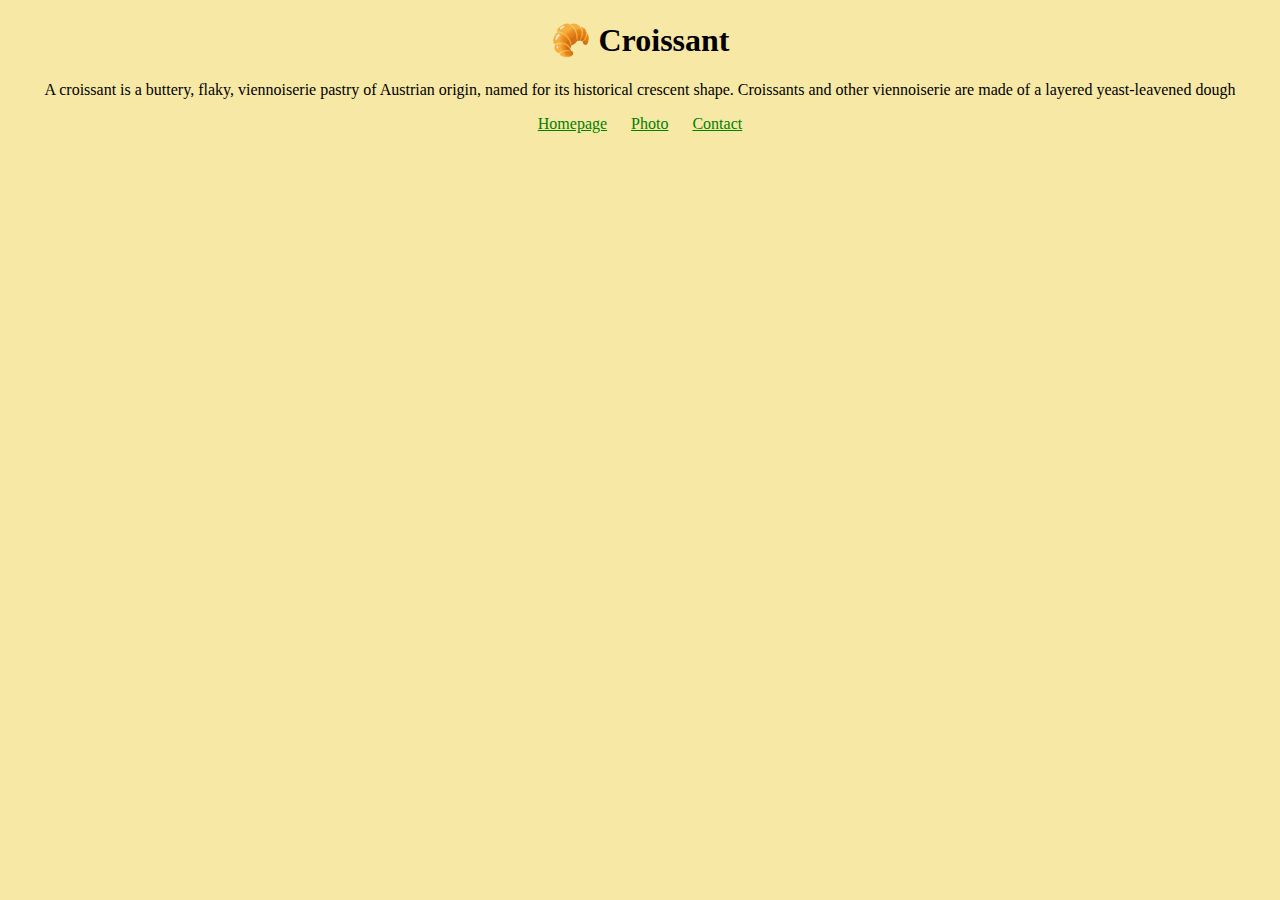
<file: index.html>
<!DOCTYPE html>
<html lang="en">
  <head>
    <meta charset="UTF-8" />
    <meta http-equiv="X-UA-Compatible" content="IE=edge" />
    <meta name="viewport" content="width=device-width, initial-scale=1.0" />
    <meta name="description" content="croissants fill your every day pastry craving"/> 
    <link rel="stylesheet" href="/css/styles.css">
    <title>Croissant: so yummy</title> 
  </head>
  <body>
    <h1>🥐 Croissant</h1>
    <p>A croissant is a buttery, flaky, viennoiserie pastry of Austrian origin, named for its historical crescent shape. Croissants and other viennoiserie are made of a layered yeast-leavened dough</p>
    <footer>
<a href="/index.html">Homepage</a>  
<a href="photo.html">Photo</a>
<a href="contact.html">Contact</a>
</footer>

</body>
</html>
</file>
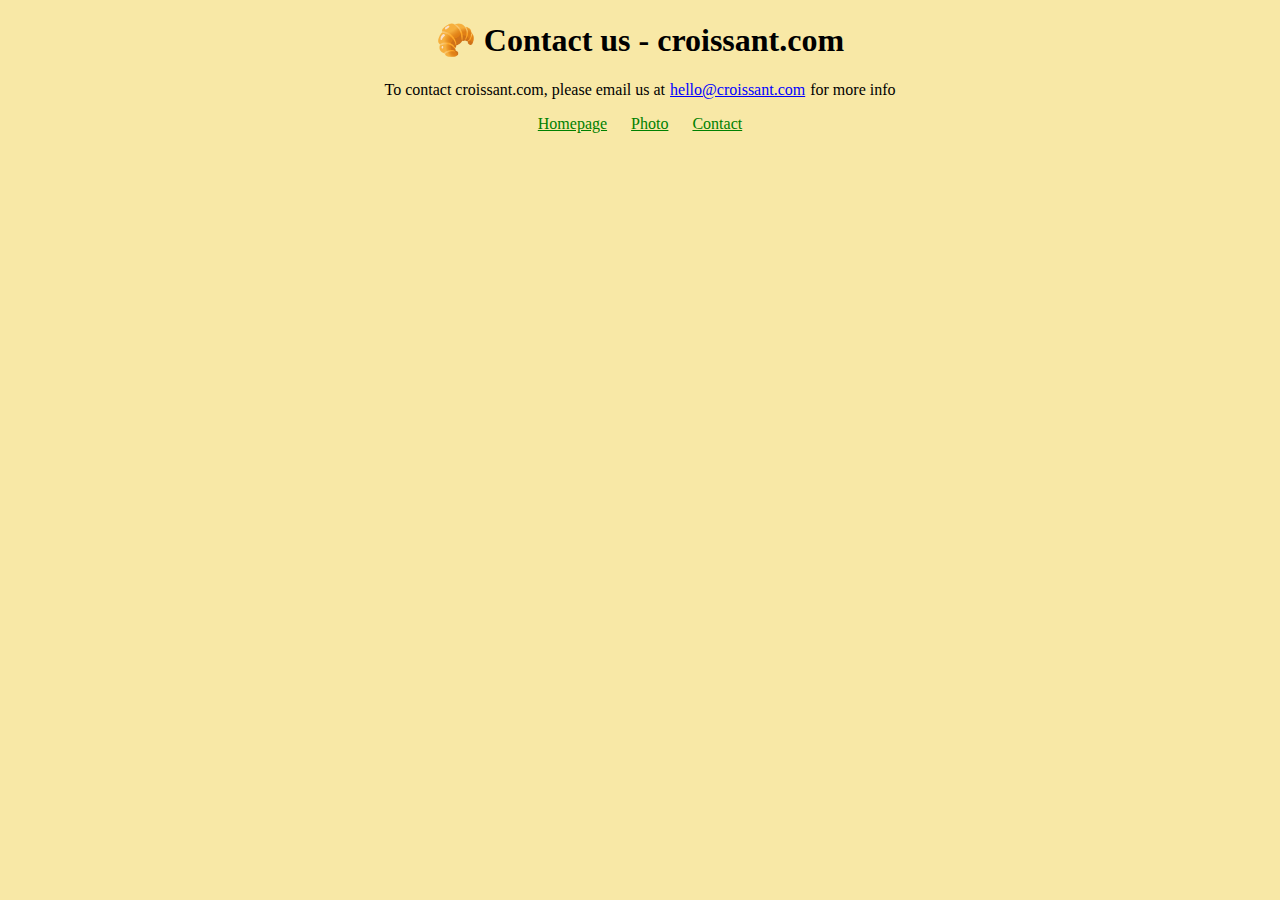
<file: contact.html>
<!DOCTYPE html>
<html lang="en">
<head>
    <meta charset="UTF-8">
    <meta http-equiv="X-UA-Compatible" content="IE=edge">
    <meta name="viewport" content="width=device-width, initial-scale=1.0">
    <link rel="stylesheet" href="css/styles.css">
    <title>Croissant.com: The best way to connect in NY</title>
    <meta name="description" content="Contact us to learn more about how we make our fluffy goodness"/>
</head>
<body>
    <h1>🥐 Contact us - croissant.com</h1>
    <p>To contact croissant.com, please email us at 
        <a class="email-link" href="mailto:hellow@croissant.com">hello@croissant.com</a> for more info</p>
 <footer>
        <a href="index.html">Homepage</a>
        <a href="photo.html">Photo</a>
        <a href="contact.html">Contact</a>
    </footer>
</body>
</html>
</file>
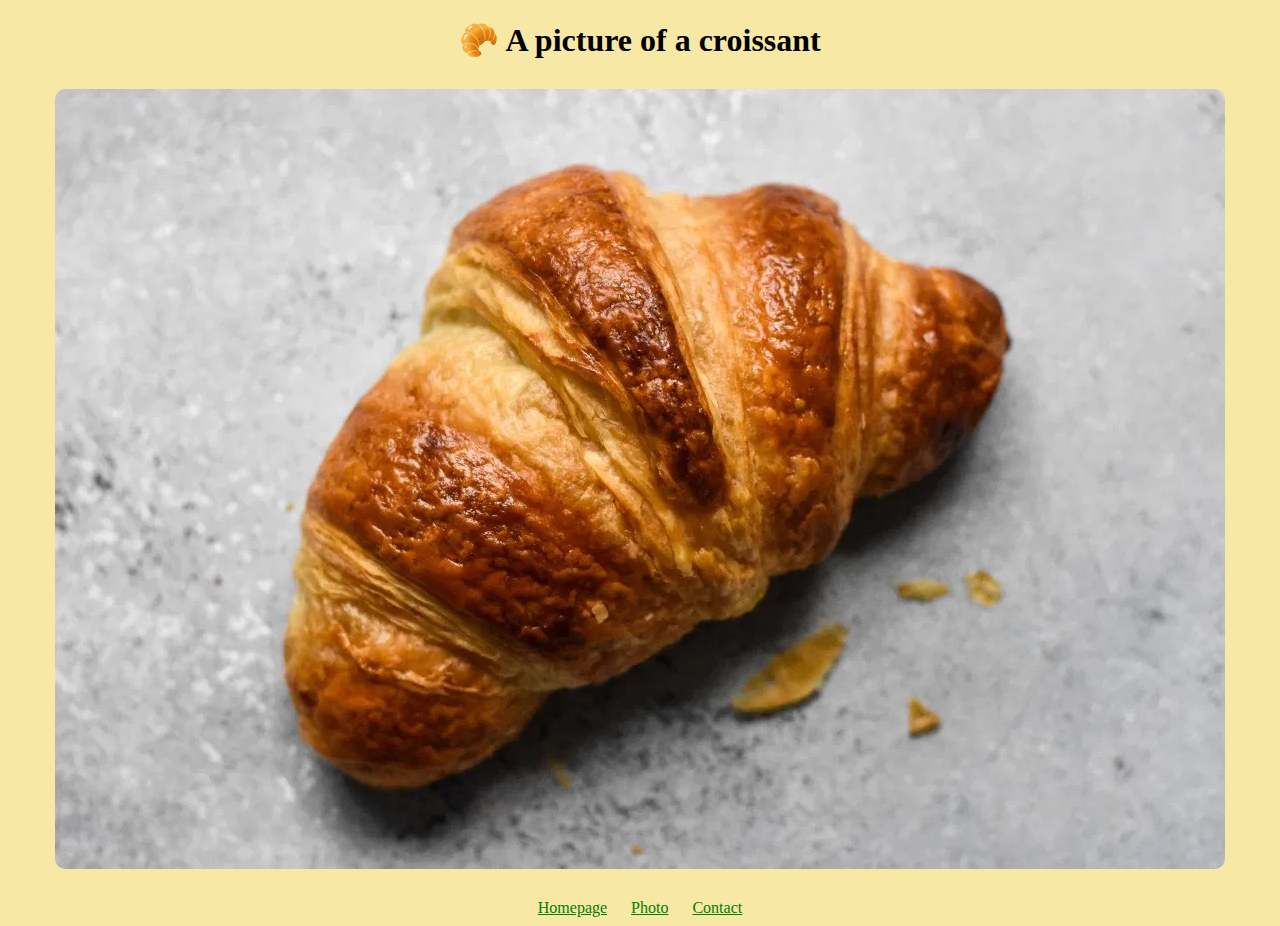
<file: photo.html>
<!DOCTYPE html>
<html lang="en">
<head>
    <meta charset="UTF-8">
    <meta http-equiv="X-UA-Compatible" content="IE=edge">
    <meta name="viewport" content="width=device-width, initial-scale=1.0">
    <link rel="stylesheet" href="css/styles.css">
    <title>Croissant.com: The best croissants photo in NY</title>
    <meta name="description" content="Enjoy beautiful picutre of croissant"/>
</head>
<body>
    <h1>🥐 A picture of a croissant</h1>
    <img src="/images/Classic-French-Croissant-Recipe-71.webp" alt="Homemade croissant" class="croissant-photo">
    <footer>
        <a href="index.html">Homepage</a>
        <a href="photo.html">Photo</a>
        <a href="contact.html">Contact</a>
    </footer>
</body>
</html>
</file>
<file: css/styles.css>
h1 {
  text-align: center;
}

p {
  text-align: center;
}

body {
  background: #f8e8a6;
}

footer {
  text-align: center;
}

a {
  padding: 10px;
  color: green;
}
    
.email-link {
    color: blue;
    padding: 1px;
}

.croissant-photo {
    max-width: 100%;
    display: block;
    margin: 30px auto;
    border-radius: 10px;
    
}
</file>
